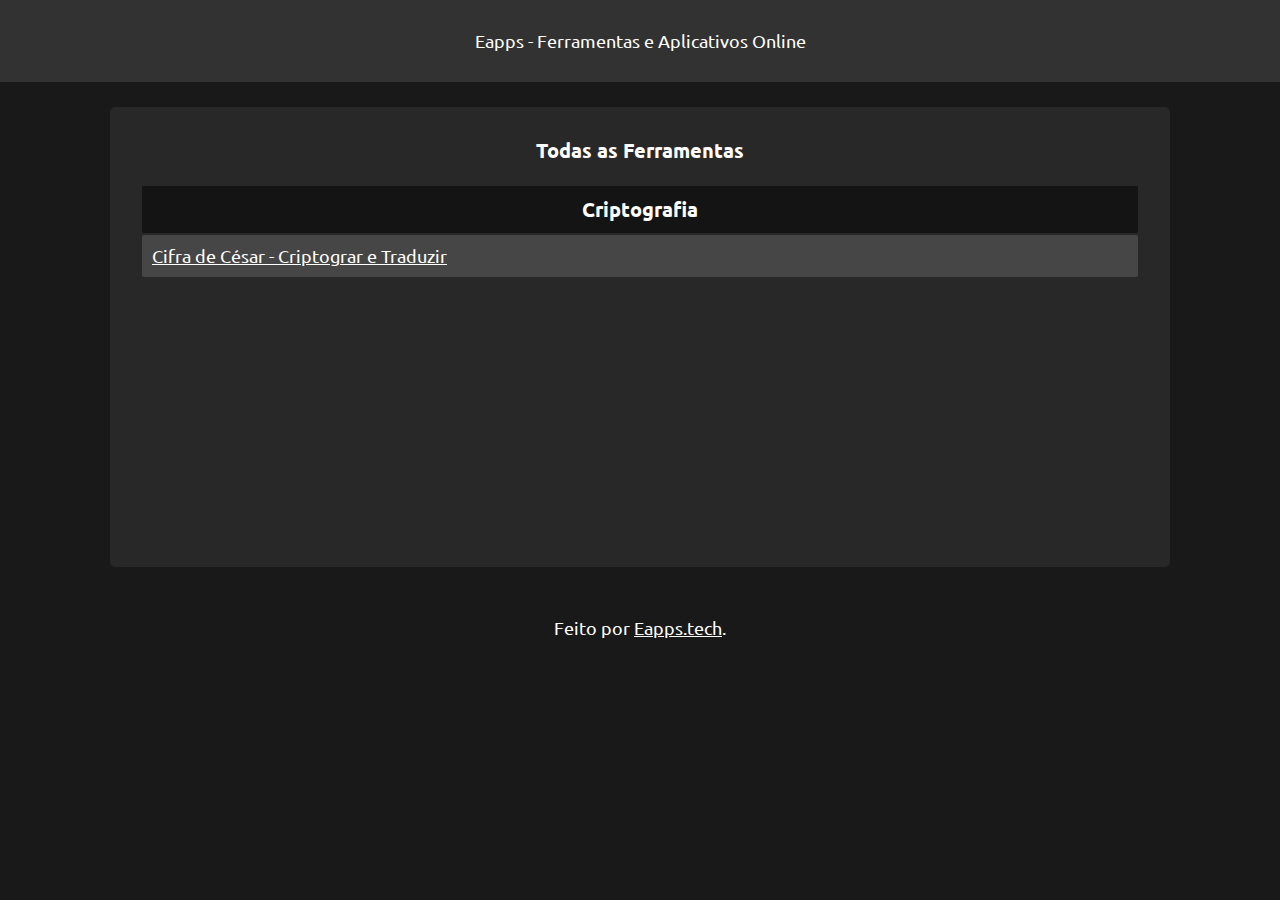
<file: index.html>
<!DOCTYPE html>
<html>
<head>
<meta charset="utf-8">
<title>Eapps - Ferramentas Online</title>
<meta name=”description” content="Eapps. Aplicativos e Ferramentas Online."/>
<!-- Global site tag (gtag.js) - Google Analytics -->
<script async src="https://www.googletagmanager.com/gtag/js?id=G-4X0PHFS3VW"></script>
<script>
  window.dataLayer = window.dataLayer || [];
  function gtag(){dataLayer.push(arguments);}
  gtag('js', new Date());

  gtag('config', 'G-4X0PHFS3VW');
</script>
</head>
<body>
<div id="code">
</div>
<header>
    <span title="Cifra de César">Eapps - Ferramentas e Aplicativos Online</span>
</header>
<main>
  <h1 style="color:white;">Todas as Ferramentas</h1>
  <table>
    <tr>
      <th>Criptografia</th>
    </tr>
    <tbody>

    <tr>
    <td><a href="cifra_de_cesar/" title="Cifra de César - Criptograr e Traduzir.">Cifra de César - Criptograr e Traduzir</a></td>
    </tr>
  </tbody>
  </table>
  </div>
</main>
<footer>
<span>Feito por <a href="http://eapps.tech" title="Eapps.tech">Eapps.tech</a>.</span>
</footer>
<link rel="stylesheet" href="css/style2.css" type="text/css" media="screen and (min-width: 320px)">
<link rel="stylesheet" href="css/style.css" type="text/css" media="screen and (min-width: 1024px)">
<link href="https://fonts.googleapis.com/css2?family=Ubuntu:ital,wght@0,300;1,300&display=swap" rel="stylesheet">
</body>
</html>
</file>
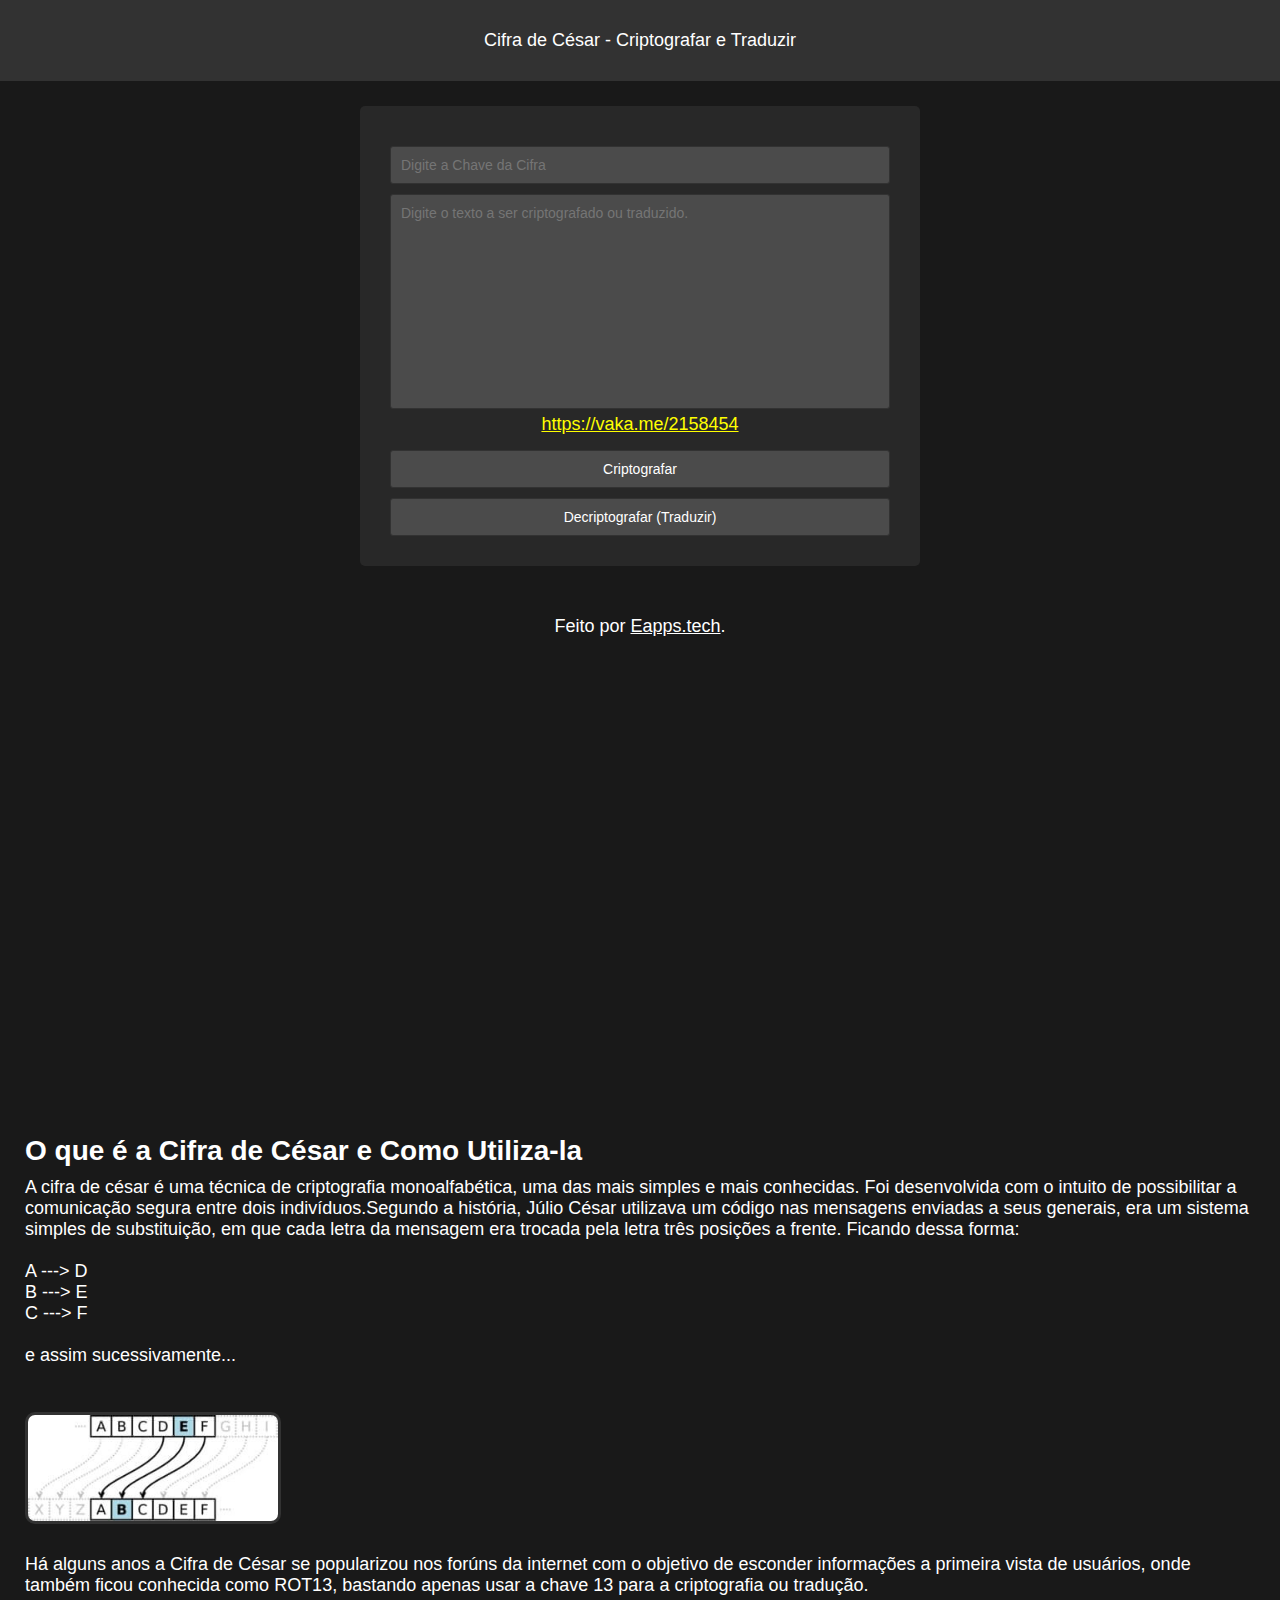
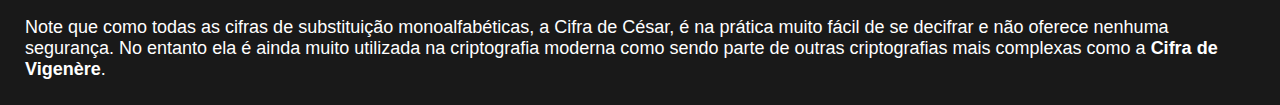
<file: cifra_de_cesar/index.html>
<!DOCTYPE html>
<html>
   <head>
      <meta charset="utf-8">
      <title>Cifra de César - Criptografar e Traduzir</title>
      <meta name=”description” content="A Cifra de César é Uma Técnica de Criptografia Monoalfabética, Uma Das Mais Simples e Mais Conhecidas. Foi Desenvolvida Com o Intuito de Possibilitar a Comunicação Segura Entre Dois Indivíduos. Segundo a história, Júlio César Uilizava a Cifra Com a Chave Três Nas Mensagens Enviadas a Seus Generais."/>
      
      <link rel="stylesheet" href="css/style2.css" type="text/css" media="screen and (min-width: 320px)">
      <link rel="stylesheet" href="css/style.css" type="text/css" media="screen and (min-width: 1024px)">
     
     <!-- Global site tag (gtag.js) - Google Analytics -->
      <script async src="https://www.googletagmanager.com/gtag/js?id=G-4X0PHFS3VW"></script>
      <script>
         window.dataLayer = window.dataLayer || [];
         function gtag(){dataLayer.push(arguments);}
         gtag('js', new Date());
         
         gtag('config', 'G-4X0PHFS3VW');
      </script>
   </head>
   <body>
      <header> <span title="Cifra de César">Cifra de César - Criptografar e Traduzir</span> </header>
      <main>
         <input class ="inputs" type="text" id="key" placeholder="Digite a Chave da Cifra">
         <textarea class ="inputs" id="text" placeholder="Digite o texto a ser criptografado ou traduzido."></textarea>
         <div style="width:100%; text-align:center;">  </div>
         <a href="https://vaka.me/2158454" class="donate"><span>https://vaka.me/2158454</span></a> <button class ="inputs button" type="button" id="crypt">Criptografar</button> <button class ="inputs button" type="button" id="decrypt">Decriptografar (Traduzir)</button>
         <div class="content">
            <h1>O que é a Cifra de César e Como Utiliza-la</h1>
            <p>
               A cifra de césar é uma técnica de criptografia monoalfabética, uma das mais simples e mais conhecidas. Foi desenvolvida com o intuito de possibilitar a comunicação segura entre dois indivíduos.Segundo a história, Júlio César utilizava um código nas mensagens enviadas a seus generais, era um sistema simples de substituição, em que cada letra da mensagem era trocada pela letra três posições a frente. Ficando dessa forma: <br><br> A ---> D<br> B ---> E<br> C ---> F<br> <br> e assim sucessivamente...<br><br>
               <figure> <img class="cifra_de_cesar_img" src="./cifra_de_cesar_caesar_cipher-ROT13.jpg" title="Cifra de César - Substituição" alt="Imagem exemplificando a troca das letras da cifra monoalfabética de césar."></img> </figure>
               Há alguns anos a Cifra de César se popularizou nos forúns da internet com o objetivo de esconder informações a primeira vista de usuários, onde também ficou conhecida como ROT13, bastando apenas usar a chave 13 para a criptografia ou tradução.<br><br>Note que como todas as cifras de substituição monoalfabéticas, a Cifra de César, é na prática muito fácil de se decifrar e não oferece nenhuma segurança. No entanto ela é ainda muito utilizada na criptografia moderna como sendo parte de outras criptografias mais complexas como a <b>Cifra de Vigenère</b>.
            </p>
         </div>
      </main>
      <footer> <span>Feito por <a href="http://eapps.tech" title="Eapps.tech">Eapps.tech</a>.</span> </footer>
      <script type="text/javascript" src="./script.js"></script> 
   </body>
</html>
</file>
<file: css/style2.css>
*{
  font-family: "Ubuntu",sans-serif;
  margin: 0;
  padding: 0;
  color: rgb(255,255,255);
}

a{
  color: white;
}

body,html{
  background: rgb(25,25,25);
}

header{
  width: 100%;
  background: rgb(50,50,50);
  color: rgb(255,255,255);
  text-align: center;
  padding-top: 30px;
  padding-bottom: 30px;
  font-size: 50px;
}

main{
  width: 95%;
  display: flex;
  align-items: center;
  flex-direction: column;
  margin-left: auto;
  margin-right: auto;
}

main .inputs{
  width: 100%;
  font-size: 45px;
  margin-top: 10px;
  border: 10px solid rgb(50,50,50);
  background: rgb(75,75,75);
  color: rgb(255,255,255);
  border-radius: 10px;
  box-sizing: border-box;
  padding: 25px;
}

main textarea{
  height: 500px;
  resize: none;
}

footer{
  width: 100%;
  font-size: 30px;
  text-align: center;
  color: white;
  margin-top: 50px;
}

footer a{
  color: white;
}

.content{
        width:100%;
        position: absolute;
        left:0;
        top:100%;
        margin-top:200px;
        color:rgb(255,255,255);
        padding:25px;
        box-sizing: border-box;
        text-align: left;
        font-size:50px;
}

.content h1{
        margin-top:10px;
        margin-bottom:10px;
        font-size:70px;
}

.cifra_de_cesar_img{
       width:100%;
       margin-top:25px;
        margin-bottom: 25px;
    border-radius:10px;
    border: 3px solid rgb(50,50,50);
    display: inline;
}

table{
  width: 100%;
  margin-top: 20px;
  color: white;
}

table th{
  padding: 20px;
  background: rgb(20,20,20);
  border-radius: 2px;
  font-size: 80px;
}

table td{
  padding: 10px;
  border-radius: 2px;
  font-size: 60px;
}

table tbody:nth-child(even){
  background: rgb(70,70,70);
}

h1{
  font-size: 50px;
  margin-top: 50px;
}
</file>
<file: css/style.css>
*{
  font-family: "Ubuntu",sans-serif;
  margin: 0;
  padding: 0;
}


body,html{
  background: rgb(25,25,25);
}

header{
  font-size: 18px;
}

main{
  width: 1000px;
  height: 400px;
  background: rgb(40,40,40);
  padding: 30px;
  margin-top: 25px;
  border-radius: 5px;
}

main .inputs{
  width: 100%;
  font-size: 14px;
  padding: 10px;
  border:1px solid rgb(50,50,50);
  border-radius: 3px;
}

footer{
  font-size: 18px;
}


.content{
        width:100%;
        position: absolute;
        left:0;
        top:100%;
        margin-top:200px;
        color:rgb(255,255,255);
        padding:25px;
        box-sizing: border-box;
        text-align: left;
        font-size:18px;
}

.content h1{
        margin-top:10px;
        margin-bottom:10px;
        font-size:28px;
}

.cifra_de_cesar_img{
       width:250px;
       margin-top:25px;
        margin-bottom: 25px;
    border-radius:10px;
    border: 3px solid rgb(50,50,50);
    display: inline;
}

table{
  width: 100%;
  margin-top: 20px;
  color: white;
}

table th{
  padding: 10px;
  background: rgb(20,20,20);
  border-radius: 2px;
  font-size: 20px;
}

table td{
  padding: 10px;
  border-radius: 2px;
  font-size: 18px;
  margin: 0px;
}

table tbody:nth-child(even){
  background: rgb(70,70,70);
}

h1{
  margin: 0;
  font-size: 20px;
}
</file>
<file: cifra_de_cesar/css/style2.css>
*{font-family:sans-serif;margin:0;padding:0}body,html{background:#191919}header{width:100%;background:#323232;color:#fff;text-align:center;padding-top:30px;padding-bottom:30px;font-size:50px}main{width:95%;display:flex;justify-content:center;align-items:center;flex-direction:column;margin-left:auto;margin-right:auto}main .inputs{width:100%;font-size:45px;margin-top:10px;border:10px solid #323232;background:#4b4b4b;color:#fff;border-radius:10px;box-sizing:border-box;padding:25px}main textarea{height:500px;resize:none}footer{width:100%;font-size:30px;text-align:center;color:#fff;margin-top:50px}footer a{color:#fff}.content{width:100%;margin-top:100vh;color:#fff;padding:25px;box-sizing:border-box;text-align:left;font-size:50px}.content h1{margin-top:10px;margin-bottom:10px;font-size:70px}.cifra_de_cesar_img{width:100%;margin-top:25px;margin-bottom:25px;border-radius:10px;border:3px solid #323232;display:inline} .donate{text-align: center;color: yellow;font-size: 60px; padding: 20px;}
</file>
<file: cifra_de_cesar/css/style.css>
header{font-size:18px}main{width:500px;height:400px;background:#282828;padding:30px;margin-top:25px;border-radius:5px}main .inputs{width:100%;font-size:14px;padding:10px;border:1px solid #323232;border-radius:3px}footer{font-size:18px}.content{width:100%;position:absolute;left:0;top:100%;margin-top:200px;color:#fff;padding:25px;box-sizing:border-box;text-align:left;font-size:18px}.content h1{margin-top:10px;margin-bottom:10px;font-size:28px}.cifra_de_cesar_img{width:250px;margin-top:25px;margin-bottom:25px;border-radius:10px;border:3px solid #323232;display:inline} .donate{text-align: center;color: yellow;font-size: 18px; padding: 5px;}
</file>
